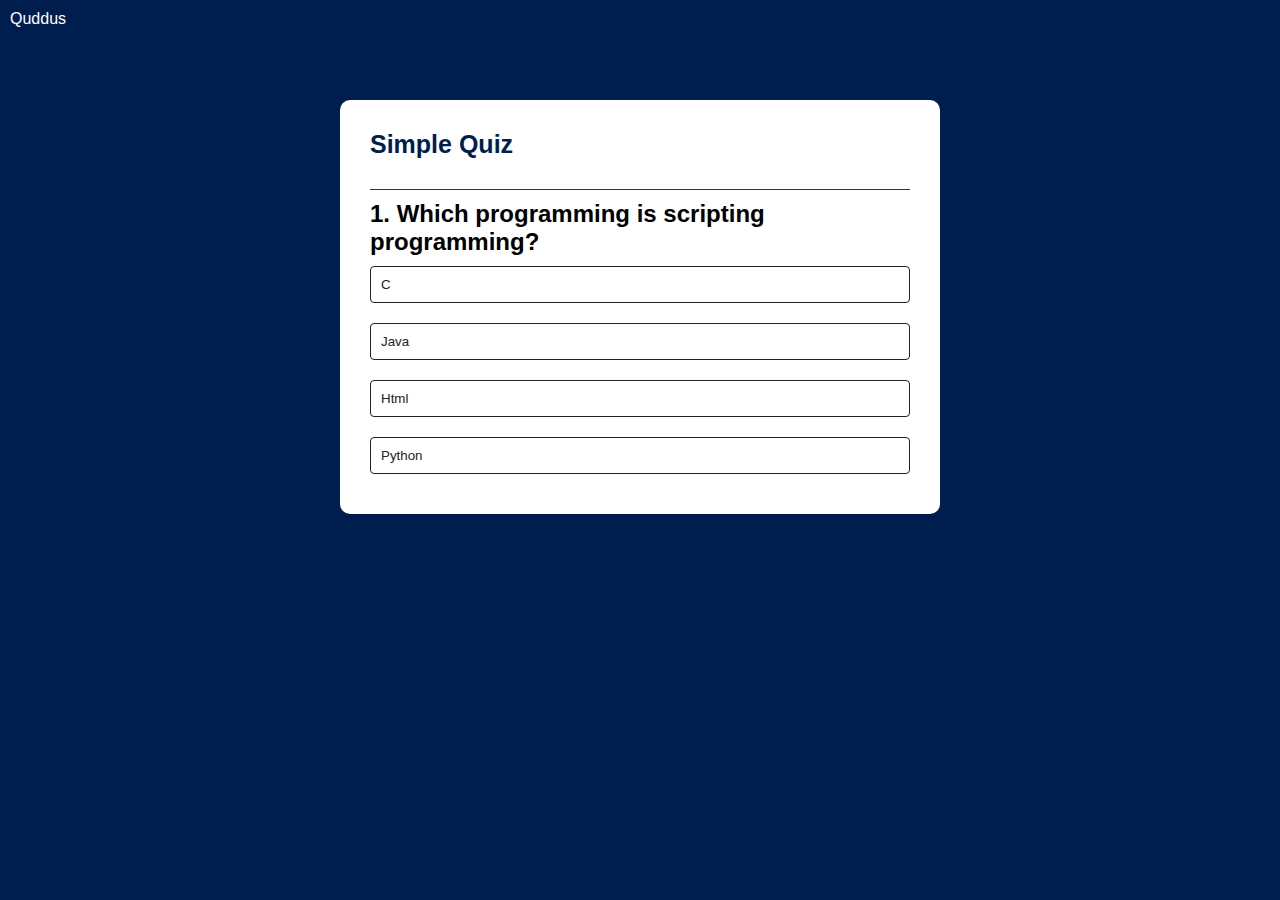
<file: index.html>
<!DOCTYPE html>
<html lang="en">
<head>
    <meta charset="UTF-8">
    <meta name="viewport" content="width=device-width, initial-scale=1.0">
    <title>Quiz App</title>
    <link rel="stylesheet" href="quiz_style.css">
</head>
<body>
    <p class="developer">Quddus</p>
    <div class="appC">
        <h1>Simple Quiz</h1>
        <div id="qz">
            <h2 id="qst">Question </h2>
            <div id="answer-btns">
                <button class="btn">Answer1</button>
                <button class="btn">Answer2</button>
                <button class="btn">Answer3</button>
                <button class="btn">Answer4</button>
            </div>
        </div>
    <button id="nxt">NEXT</button>
    </div>











<script src="quiz_backend.js">

</script>





</body>
</html>
</file>
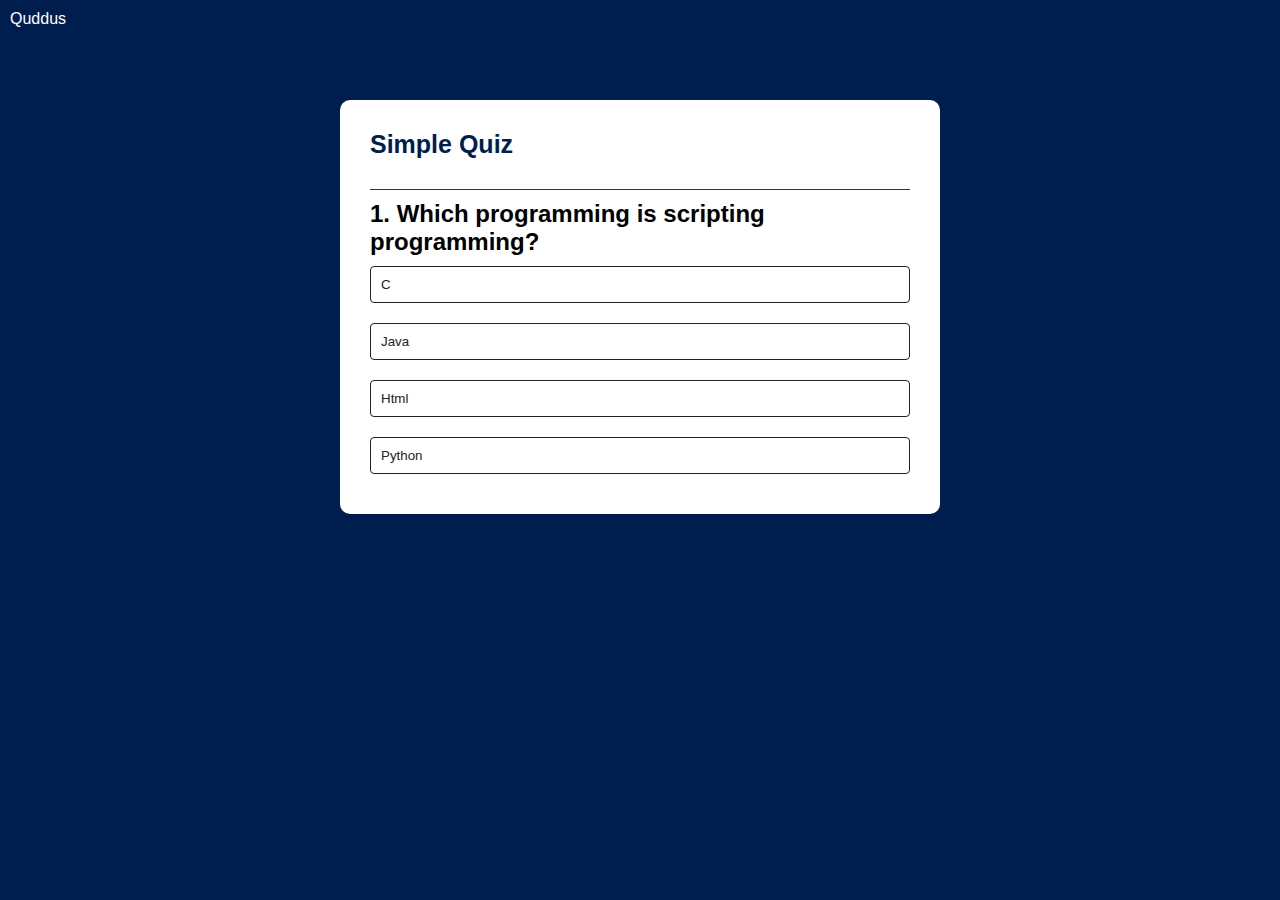
<file: quiz.html>
<!DOCTYPE html>
<html lang="en">
<head>
    <meta charset="UTF-8">
    <meta name="viewport" content="width=device-width, initial-scale=1.0">
    <title>Quiz App</title>
    <link rel="stylesheet" href="quiz_style.css">
</head>
<body>
    <p class="developer">Quddus</p>
    <div class="appC">
        <h1>Simple Quiz</h1>
        <div id="qz">
            <h2 id="qst">Question </h2>
            <div id="answer-btns">
                <button class="btn">Answer1</button>
                <button class="btn">Answer2</button>
                <button class="btn">Answer3</button>
                <button class="btn">Answer4</button>
            </div>
        </div>
    <button id="nxt">NEXT</button>
    </div>











<script src="quiz_backend.js">

</script>





</body>
</html>
</file>
<file: quiz_style.css>
@import url('https://fonts.cdnfonts.com/css/lexend');                
*{
    margin: 0;
    padding: 0;
    font-family: 'Lexend', sans-serif;
    box-sizing: border-box;
    
}
.developer{
    position: absolute;
    top: 10px;
    left: 10px;
    color: #ffff;
    font-weight: 300;
}
body{
    background-color: #001e4d;
}
.appC{
    background-color: #ffff;
    width: 90%;
    max-width: 600px;
    margin: 100px auto 0;
    border-radius:  10px;
    padding: 30px;
}
.appC h1{
   font-size: 25px;
   color: #001e4d;
   font-weight: 600;
   border-bottom: 1px solid #333;
   padding-bottom: 30px;
   margin-bottom: 10px;
   cursor: default;
}
.qz{
    padding: 20px 0;

}
.qz h2{
    font-size: 18px;
    color: #001e4d;
    font-weight: 600;
    cursor: default;
}
.btn{
    background-color: #fff;
    color: #222;
    font-weight: 500;
    width: 100%;
    border: 1px solid #222;
    padding: 10px;
    margin: 10px 0;
    text-align: left;
    border-radius: 4px;
    cursor: pointer;
    transition: ease-in 150ms;
}
.btn:hover:not([disabled]){
    background-color: #222;
    color: #fff;
    font-weight: bold;
    letter-spacing: 0.08rem;
    
}
.btn:disabled{
    cursor: no-drop;
}
#nxt{
    width: 130px;
    background-color: #001e4d;
    color: #fff;
    font-weight: 500;
    border: 0;
    padding: 10px;
    margin: 20px auto 0;
    border-radius: 4px;
    cursor: pointer;
    display: none;
}
.crt{
    background-color: #9aeabc;
}
.inCrt{
    background-color: #ff9393;
}
</file>
